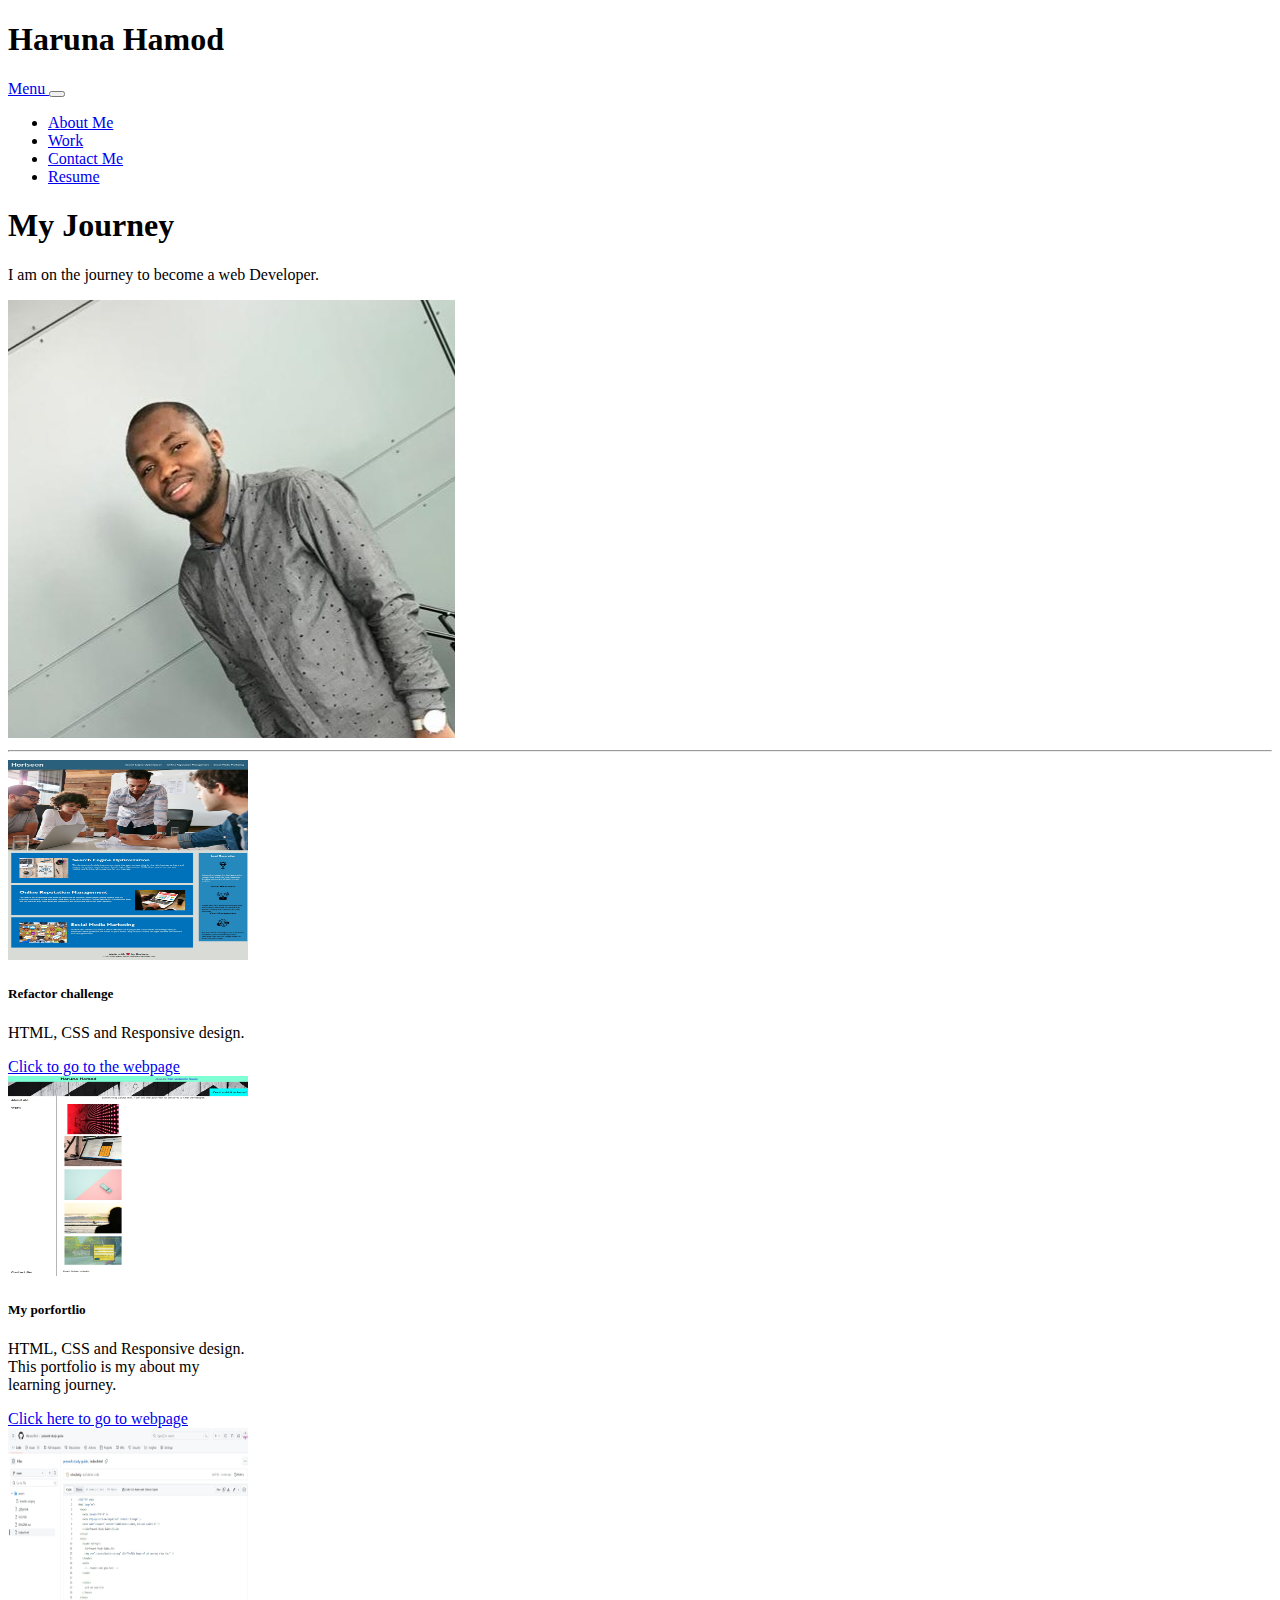
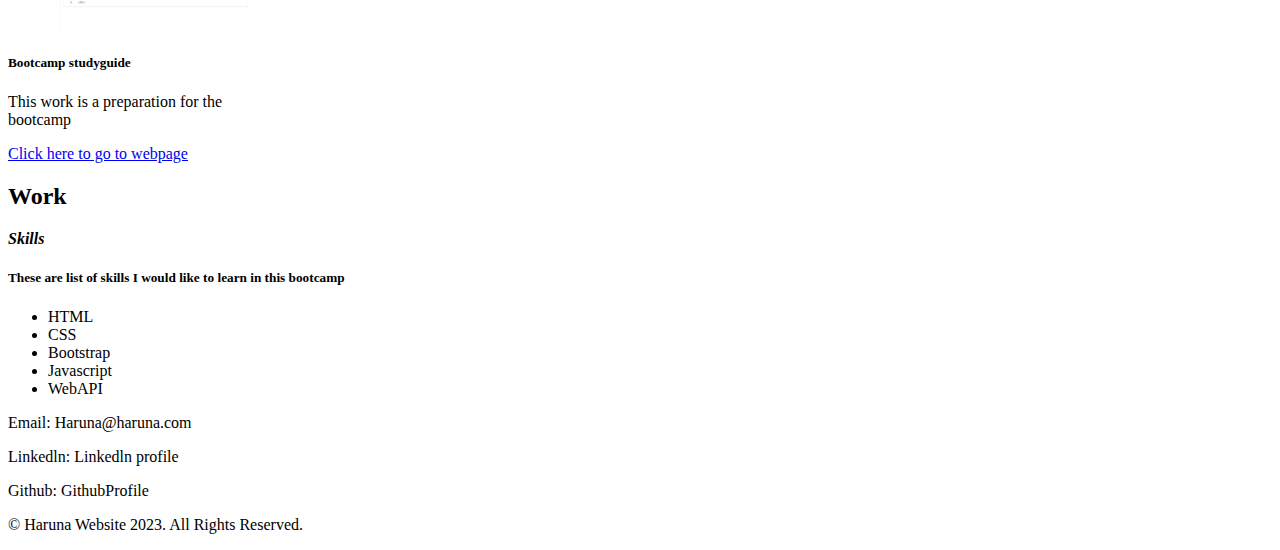
<file: index.html>
<!DOCTYPE html>
<html lang="en">
  <head>
    <meta charset="utf-8" />
    <meta name="viewport" content="width=device-width, initial-scale=1" />
    <title>Haruna Bootstrap-portfolio</title>
    <link
      href="https://cdn.jsdelivr.net/npm/bootstrap@5.3.2/dist/css/bootstrap.min.css"
      rel="stylesheet"
      integrity="sha384-T3c6CoIi6uLrA9TneNEoa7RxnatzjcDSCmG1MXxSR1GAsXEV/Dwwykc2MPK8M2HN"
      crossorigin="anonymous"
    />
    <link rel="stylesheet" href="./css/style.css" />
  </head>

  <body>
    <h1>Haruna Hamod</h1>
    <script
      src="https://cdn.jsdelivr.net/npm/bootstrap@5.3.2/dist/js/bootstrap.bundle.min.js"
      integrity="sha384-C6RzsynM9kWDrMNeT87bh95OGNyZPhcTNXj1NW7RuBCsyN/o0jlpcV8Qyq46cDfL"
      crossorigin="anonymous"
    ></script>

    <!--Nav bar -->
    <!-- -Added target="_blank" in line 36 to open in a new tab when contact nav element is clicked-->
    <nav class="navbar navbar-expand-lg bg-body-tertiary">
      <div class="container-fluid">
        <a class="navbar-brand" href="#"> Menu </a>
        <button
          class="navbar-toggler"
          type="button"
          data-bs-toggle="collapse"
          data-bs-target="#navbarNav"
          aria-controls="navbarNav"
          aria-expanded="false"
          aria-label="Toggle navigation"
        >
          <span class="navbar-toggler-icon"></span>
        </button>
        <div class="collapse navbar-collapse" id="navbarNav">
          <ul class="navbar-nav  ms-auto">
            <li class="nav-item">
              <a class="nav-link active" aria-current="page" href="#"
                >About Me</a
              >
            </li>
            <li class="nav-item">
              <a class="nav-link" href="#work">Work</a>
            </li>
            <li class="nav-item">
              <a class="nav-link" href="#">Contact Me</a>
            </li>
            <li class="nav-item"><a class="nav-link" href="#" target="_blank">Resume</a></li>
            
              
            
          </ul>
        </div>
      </div>
    </nav>


    <!--End of Nav bar-->

    <!--Jumbotron-->

    <!-- hero section-->

    <div class="bg-light p-5 rounded-lg m-3 mx-auto">
      <h1 class="display-4">My Journey</h1>
      <p class="lead">I am on the journey to become a web Developer.</p>
      <img src="image/haruna-image.jpg" alt="haruna-image" />
      <hr class="my-4" />
    </div>

    <!-- End jumbotron -->

    <!-- Work section-->

    <section class="work-section" id="work">
      <div class="container">
        <div class="row">
          <div class="col-lg-4">
            <div class="card" style="width: 15rem">
              <img
                class="img-fluid circle mb-3 "
                src="image/seo-refactor-page.jpeg"
                alt="Image of a refactor website"
              />
              <div class="card-body">
                <h5 class="card-title">Refactor challenge</h5>
                <p class="card-text">HTML, CSS and Responsive design.</p>
                <a
                  href="https://harunatech.github.io/Refactor-Horiseon/"
                  target="_blank"
                  class="btn btn-primary"
                >
                  Click to go to the webpage</a
                >
              </div>
            </div>
          </div>

          <div class="col-lg-4">
            <div class="card" style="width: 15rem">
              <img
                class="img-fluid circle mb-3"
                src="image\portfolio-image.jpeg"
                alt="Image of a portfolio website"
              />
              <div class="card-body">
                <h5 class="card-title">My porfortlio</h5>
                <p class="card-text">
                  HTML, CSS and Responsive design. This portfolio is my about my
                  learning journey.
                </p>
                <a
                  href="https://harunatech.github.io/HarunaPortfolio/"
                  target="_blank"
                  class="btn btn-primary"
                >
                  Click here to go to webpage</a
                >
              </div>
            </div>
          </div>

          <div class="col-lg-4">
            <div class="card" style="width: 15rem">
              <img
                class="img-fluid circle mb-3"
                src="image\prework-studyguide-page.jpeg"
                alt="Screen shot of prework study guide"
              />
              <div class="card-body">
                <h5 class="card-title">Bootcamp studyguide</h5>
                <p class="card-text">
                  This work is a preparation for the bootcamp
                </p>
                <a href="#" class="btn btn-primary">
                  Click here to go to webpage</a
                >
              </div>
            </div>
          </div>


          
        </div>
      </div>
    </section>

    <!-- End of work section -->

    <!-- Skills section-->
    <section class="skills-section" id="skills">
        <h2 class="m-5 text-center text-uppercase pt-4"> Work</h2>
      <div class="container">
        <div class="card">
          <div class="card-header">
            <em><b>Skills</b></em>
          </div>
          <div class="card-body">
            <h5 class="card-title">
              These are list of skills I would like to learn in this bootcamp
            </h5>
            <ul>
              <li>HTML</li>
              <li>CSS</li>
              <li>Bootstrap</li>
              <li>Javascript</li>
              <li>WebAPI</li>
            </ul>
          </div>
        </div>
      </div>
    </section>

    <!-- End of Skills section-->



<!--The is an about me section-->
<section>
    <div class="col-lg-3">
            <div class="about me info">
                <p><span class="title-s">Email: </span><span>Haruna@haruna.com</span></p>
                <p><span class="title-s">Linkedln: </span><span>Linkedln profile</span></p>
                <p><span class="title-s">Github: </span><span>GithubProfile</span></p>
            </div>
        </div>
</section>
        
        

<!--Footer section -->
<footer>
    <div class="container">
        <div class="card-body text-center">
      <p>&copy; Haruna Website 2023. All Rights Reserved.</p>
    </div>
  </footer>


  <!-- Optional JavaScript -->
    <!-- Popper.js, then Bootstrap JS -->
    <script src="https://cdn.jsdelivr.net/npm/@popperjs/core@2.11.7/dist/umd/popper.min.js" integrity="sha384-zYPOMqeu1DAVkHiLqWBUTcbYfZ8osu1Nd6Z89ify25QV9guujx43ITvfi12/QExE" crossorigin="anonymous"></script>
    <script src="https://cdn.jsdelivr.net/npm/bootstrap@5.3.0-alpha3/dist/js/bootstrap.min.js" integrity="sha384-Y4oOpwW3duJdCWv5ly8SCFYWqFDsfob/3GkgExXKV4idmbt98QcxXYs9UoXAB7BZ" crossorigin="anonymous"></script>  
  </body>
</html>
</file>
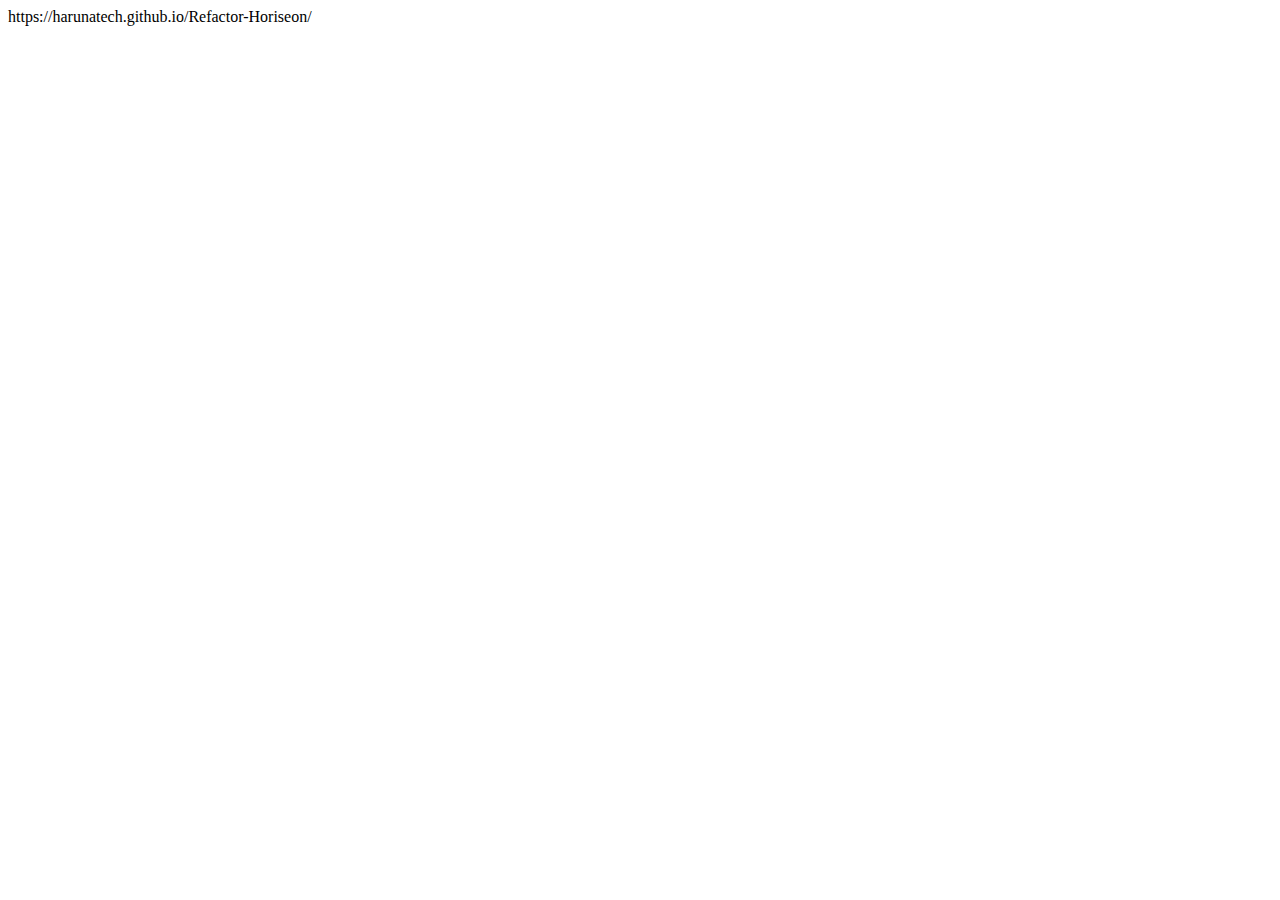
<file: mywork/seorefactor.html>
<!DOCTYPE html>
<html lang="en">
<head>
    <meta charset="UTF-8">
    <meta name="viewport" content="width=device-width, initial-scale=1.0">
    <title>Horiseon</title>
</head>
<body>
    https://harunatech.github.io/Refactor-Horiseon/

</body>
</html>
</file>
<file: css/style.css>
.img-fluid{
    height: 200px;
    width: 15rem;

}
</file>
